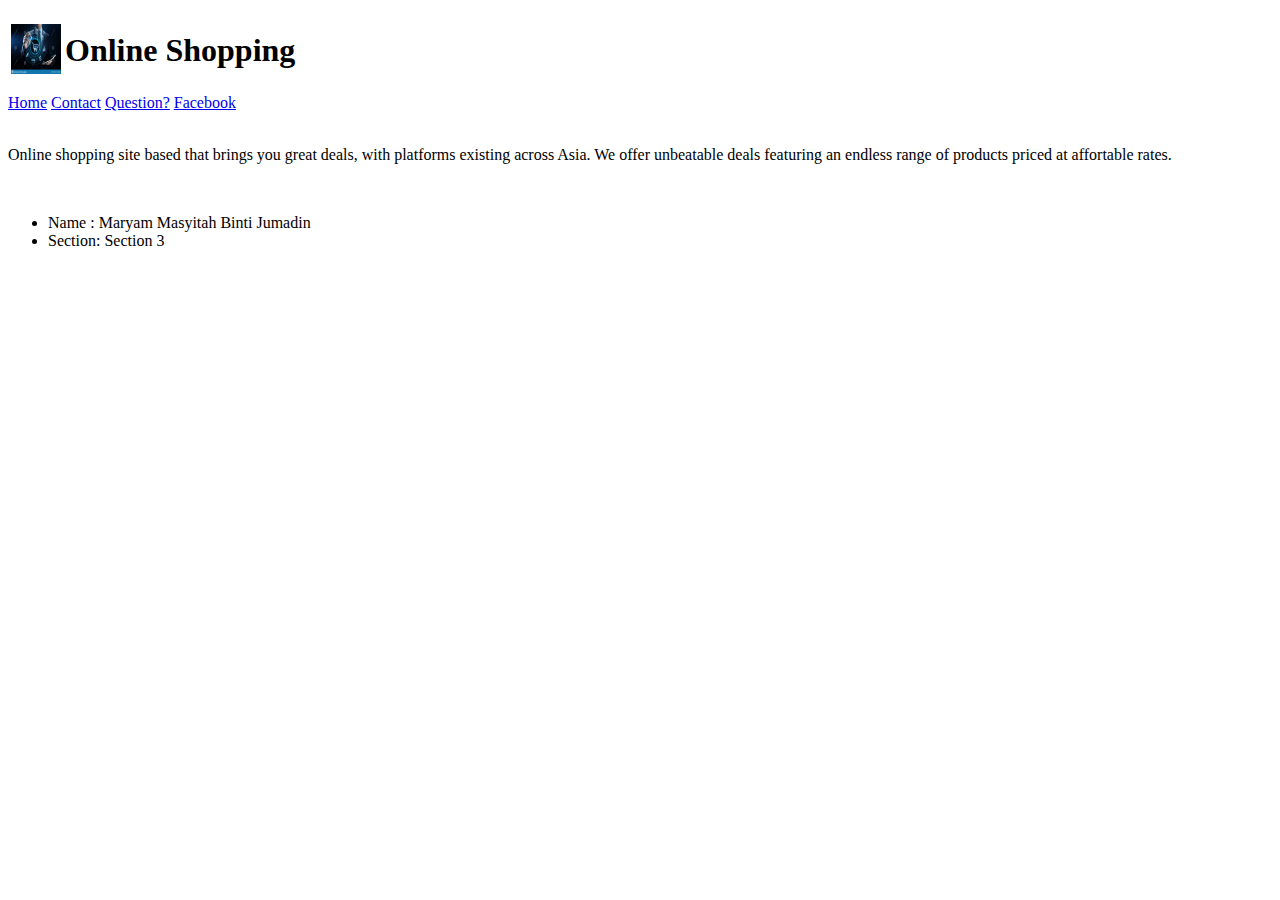
<file: index.html>
<!DOCTYPE html>
<html lang="en" dir="ltr">
  <head>
    <meta charset="utf-8">
    <title>Web Portfolio: Online Shopping</title>
  </head>
  <body>
      <table ="2">
      <tr>
      <th><img src="image.jpg" height ="50" width="50"></th>
        <th><h1>Online Shopping</h1></th>
      </tr>

      <table = "3">
      <nav>
        <a href="#">Home</a>
         <a href="Contact.html">Contact</a>
         <a href="Question.html">Question?</a>
         <a href="https://www.facebook.com
         ">Facebook</a>
         
      </nav>

        <br>

      <p>Online shopping site based that brings you great deals, with platforms existing across Asia. We offer unbeatable deals featuring an endless range of products priced at affortable rates.</p>
         <br>

         <ul>
           <li>Name : Maryam Masyitah Binti Jumadin</li>
           <li>Section: Section 3</li>
         </ul>











  </body>
</html>
</file>
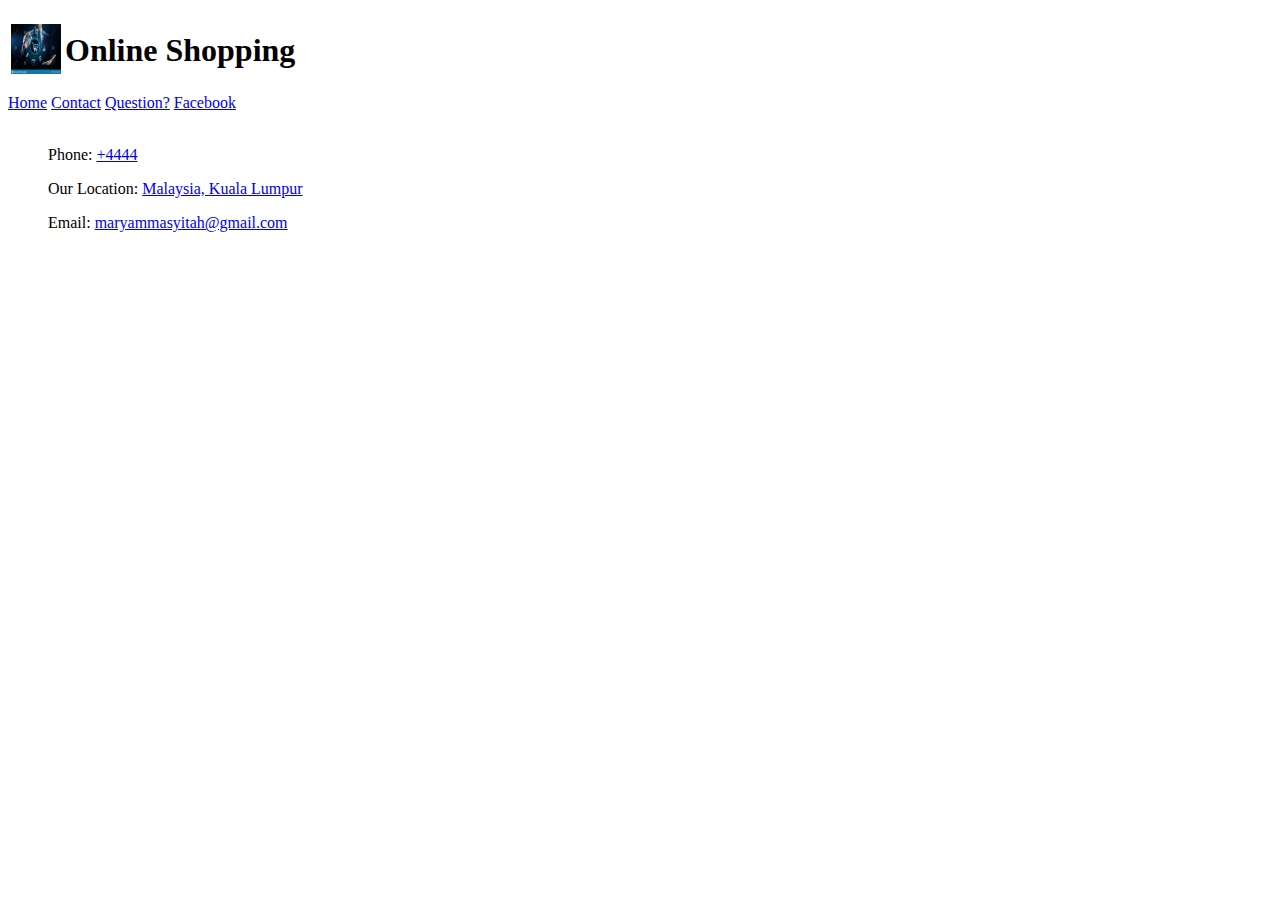
<file: Contact.html>
<!DOCTYPE html>
<html lang="en" dir="ltr">
  <head>
    <meta charset="utf-8">
    <title>Web Portfolio: Online Shopping</title>
  </head>
  <body>
      <table ="2">
      <tr>
      <th><img src="image.jpg" height ="50" width="50"></th>
        <th><h1>Online Shopping</h1></th>
      </tr>

      <table = "3">
      <nav>
        <a href="index.html">Home</a>
         <a href="#">Contact</a>
          <a href="Question.html">Question?</a>
         <a href="https://www.facebook.com
         ">Facebook</a>
      </nav>

      <br>

      <ul>
            Phone: <a href="#">+4444</a>
      </ul>
      <ul>
        Our Location: <a href="https://goo.gl/maps/VUenyri8qjoyBe5s7">Malaysia, Kuala Lumpur</a>
      </ul>
      <ul>
        Email: <a href="maryammasyitah@gmail.com">maryammasyitah@gmail.com</a>
      </ul>
</file>
